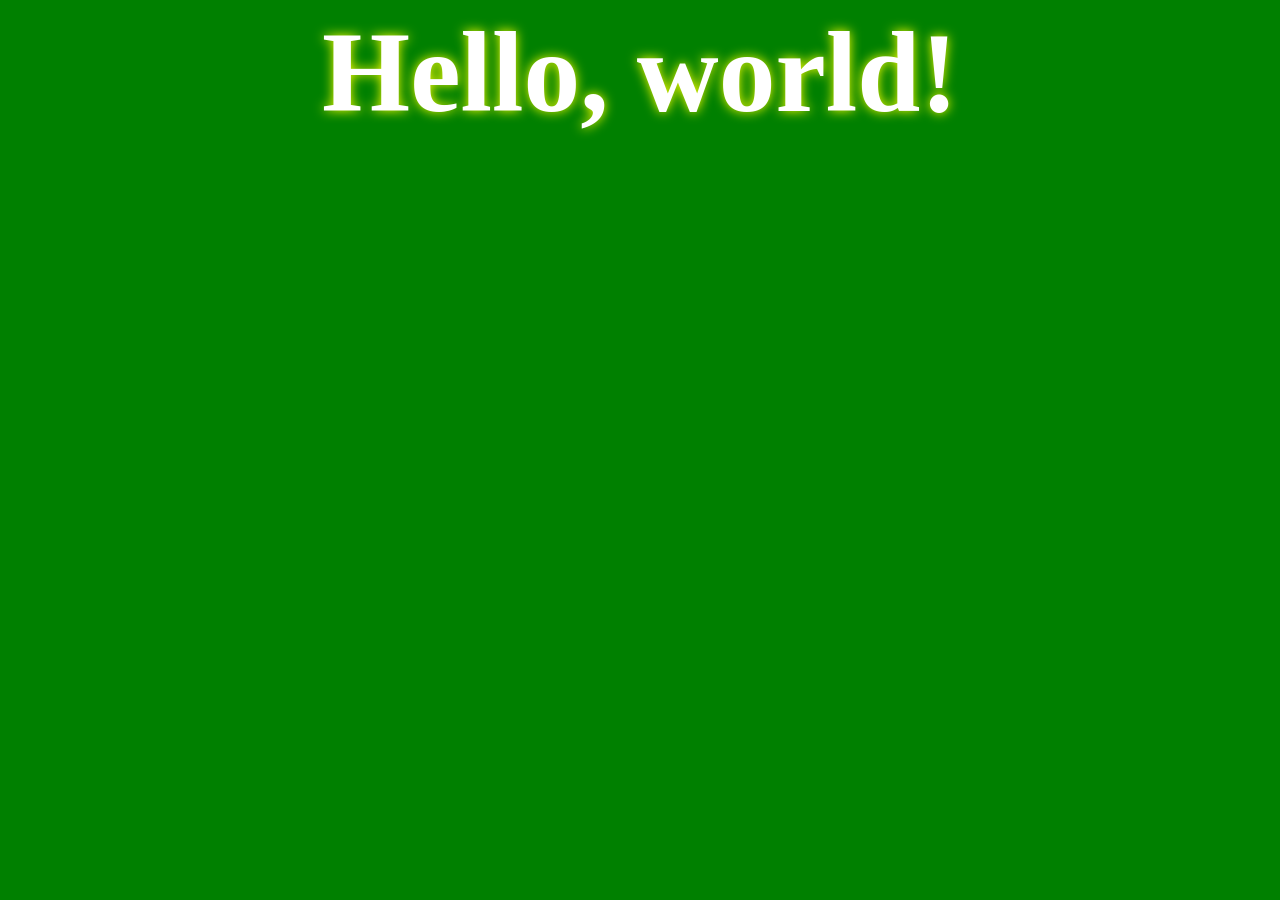
<file: CRYPTOGRAPHY/Lab6_PKI/image_www/index.html>
<html> 
<head>
<title>Hello World</title>
<style>
body {background-color: green}
h1 {font-size:3cm; text-align: center; color: white;
text-shadow: 0 0 3mm yellow}</style>
</head>
<body>
<h1>Hello, world!</h1>
</body>
</html>
</file>
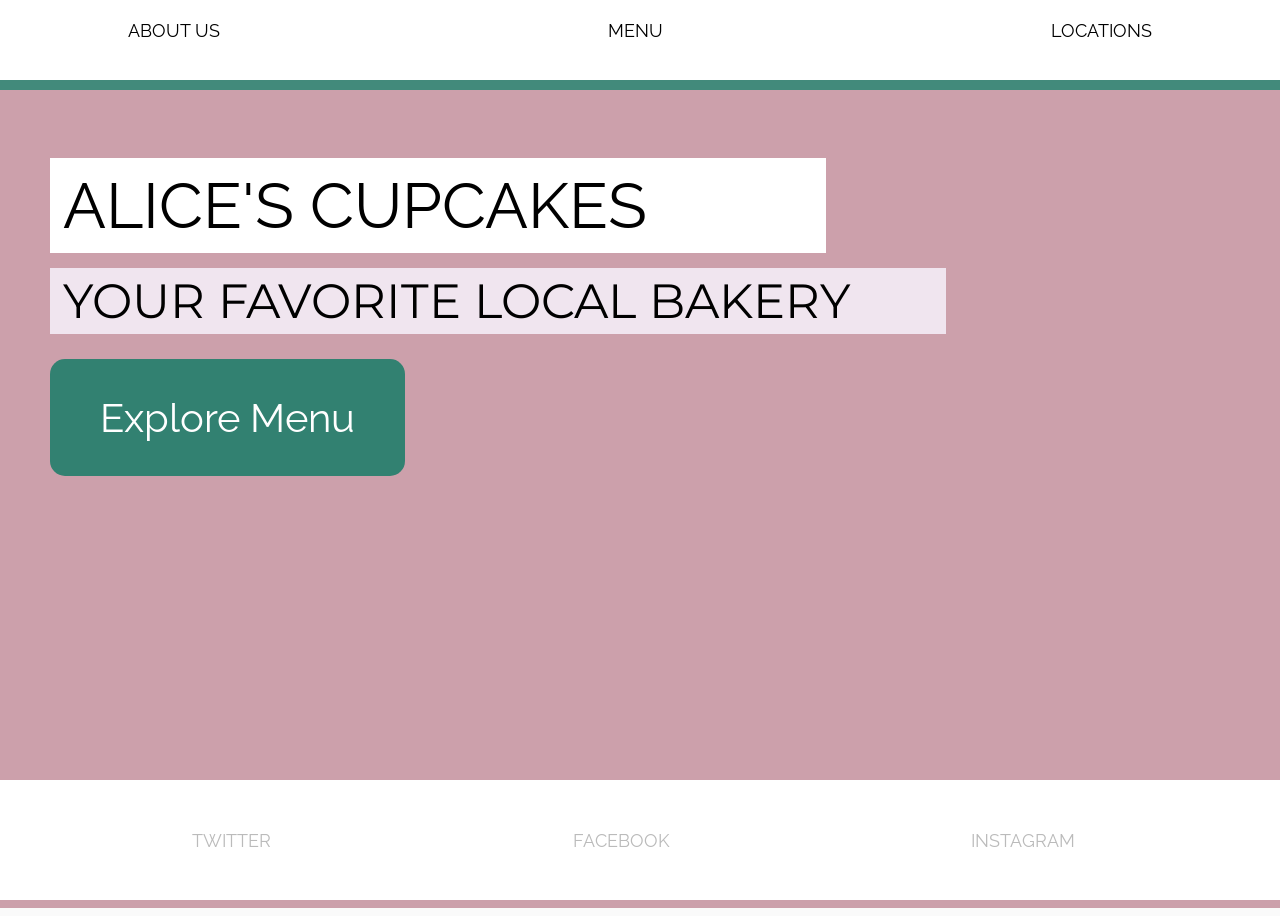
<file: WEB/Lab3_Clickjacking/defender/index.html>
<!DOCTYPE html>
<html lang="en">
    <head>
        <title>Alice's Cupcakes</title>
        <meta charset="utf-8"/>
        <link href="https://fonts.googleapis.com/css?family=Montserrat:800|Raleway:300" rel="stylesheet">
        <link href="defender.css" type="text/css" rel="stylesheet"/>
    </head>

    <body>
        <header class="header-wrapper">
            <div class="header-contents">
            <div class="col">About Us</div>
            <div class="col">Menu</div>
            <div class="col">Locations</div>
            </div>
        </header>
    

        <div class="Intro">
            <div class="Intro-container">
                <div class="name">Alice's Cupcakes</div>
                <div class="slogan">Your Favorite Local Bakery</div>

            <!-- Here is the benign attacker-targeted button -->
            <button onclick="window.location.href = 'index.html';">Explore Menu</button>

            </div> 
        </div> 


        <footer> 
            <div class="footer-contents">
            <div class="col">Twitter</div>
            <div class="col">Facebook</div>
            <div class="col">Instagram</div>
            <div class="col">Snapchat</div>
            </div>
        </footer > 


    </body>

    <!-- Frame Busting script to prevent clickjacking -->
    <script>
        window.onload = function() {
            makeThisFrameOnTop();
        };

        function makeThisFrameOnTop() {
            // Task 3
	    // If this window is not the top window, try to break out of the frame
            if (window.top !== window.self) {
              window.top.location = window.self.location;
            }

	}

    </script>

</html>
</file>
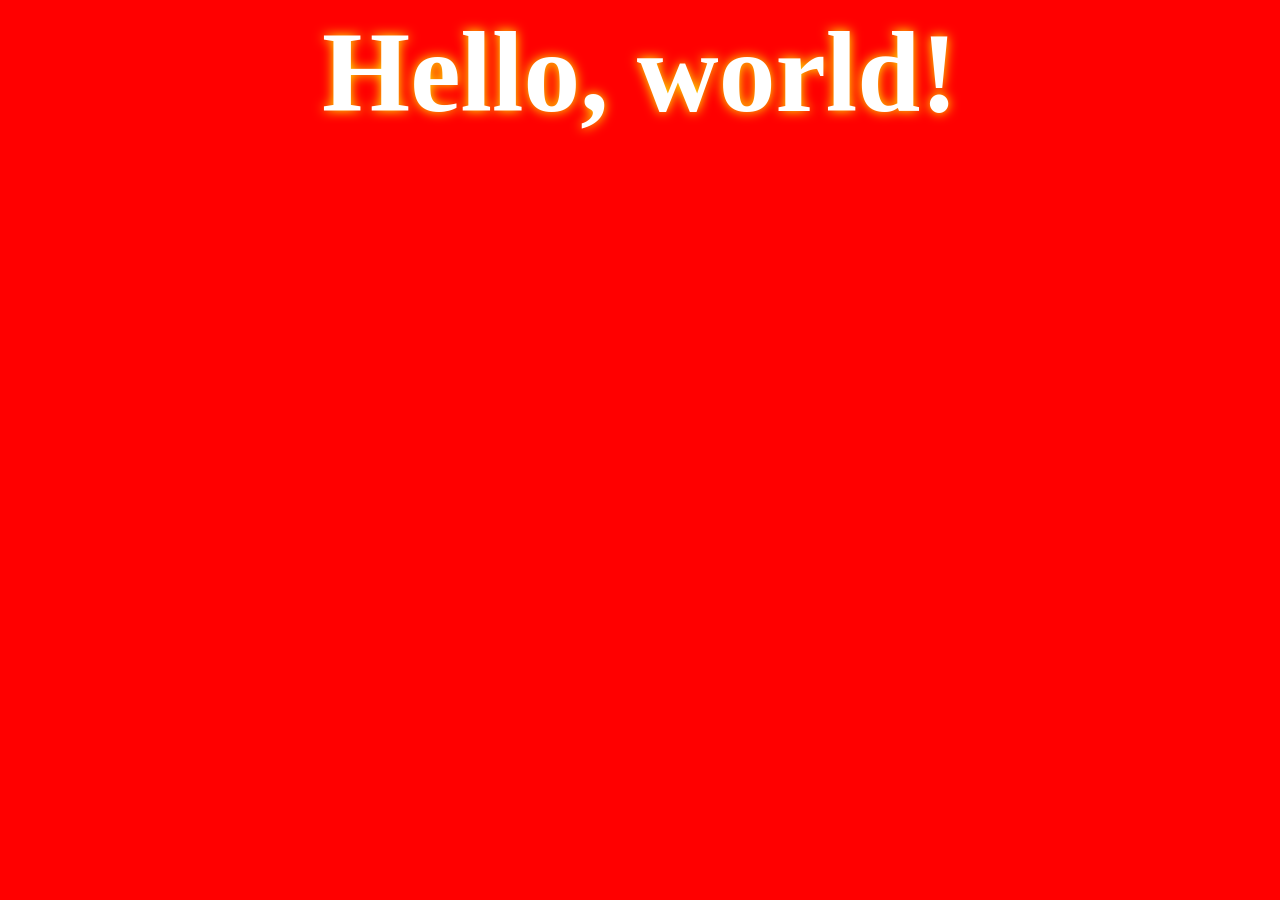
<file: CRYPTOGRAPHY/Lab6_PKI/image_www/index_red.html>
<html> 
<head>
<title>Hello World</title>
<style>
body {background-color: red}
h1 {font-size:3cm; text-align: center; color: white;
text-shadow: 0 0 3mm yellow}</style>
</head>
<body>
<h1>Hello, world!</h1>
</body>
</html>
</file>
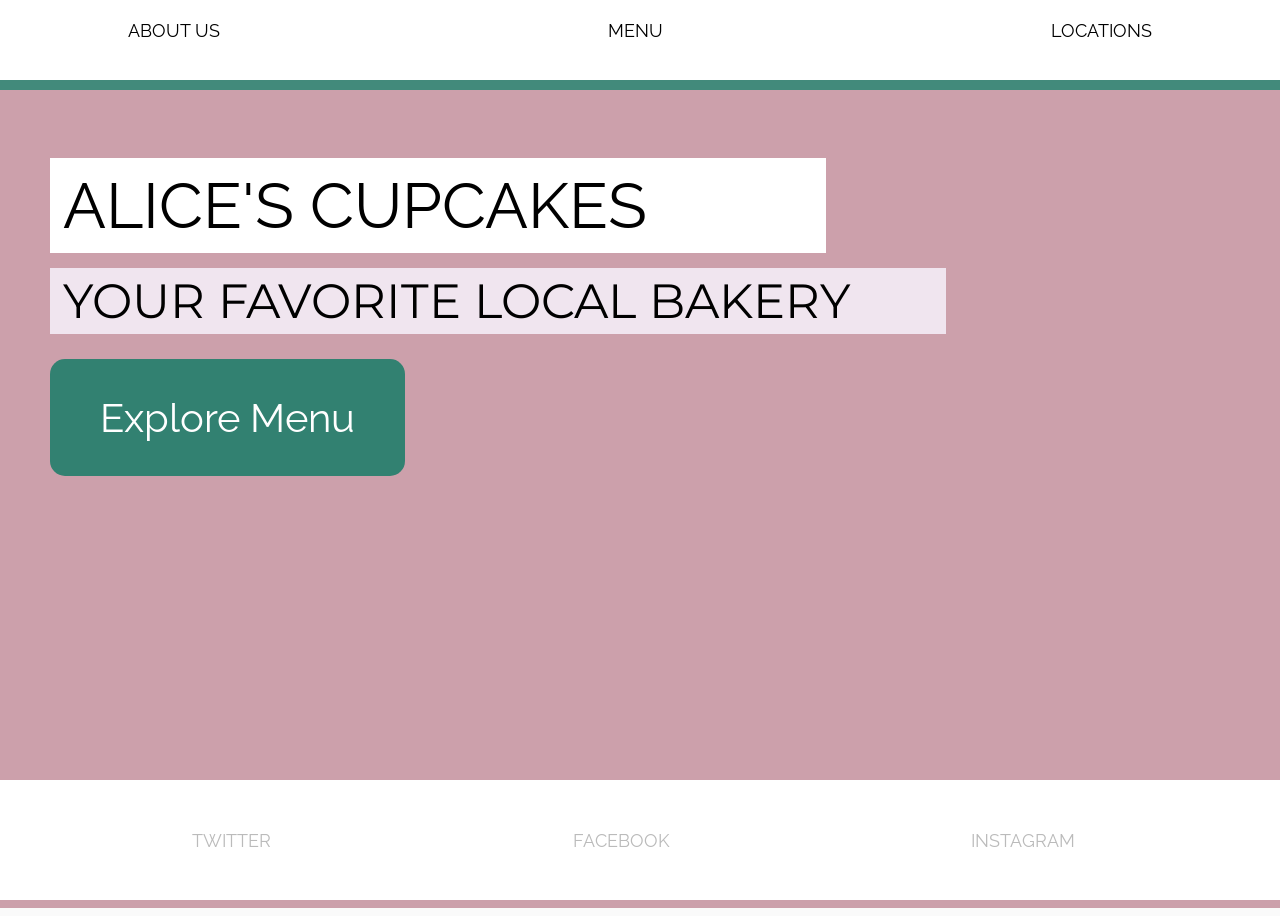
<file: WEB/Lab3_Clickjacking/defender/index_Base.html>
<!DOCTYPE html>
<html lang="en">
    <head>
        <title>Alice's Cupcakes</title>
        <meta charset="utf-8"/>
        <link href="https://fonts.googleapis.com/css?family=Montserrat:800|Raleway:300" rel="stylesheet">
        <link href="defender.css" type="text/css" rel="stylesheet"/>
    </head>

    <body>
        <header class="header-wrapper">
            <div class="header-contents">
            <div class="col">About Us</div>
            <div class="col">Menu</div>
            <div class="col">Locations</div>
            </div>
        </header>
    

        <div class="Intro">
            <div class="Intro-container">
                <div class="name">Alice's Cupcakes</div>
                <div class="slogan">Your Favorite Local Bakery</div>

            <!-- Here is the benign attacker-targeted button -->
            <button onclick="window.location.href = 'index.html';">Explore Menu</button>

            </div> 
        </div> 


        <footer> 
            <div class="footer-contents">
            <div class="col">Twitter</div>
            <div class="col">Facebook</div>
            <div class="col">Instagram</div>
            <div class="col">Snapchat</div>
            </div>
        </footer > 


    </body>

    <!-- Frame Busting script to prevent clickjacking -->
    <script>
        window.onload = function() {
            makeThisFrameOnTop();
        };

        function makeThisFrameOnTop() {
            // TODO: write a frame-busting function according to
            // instructions (Task 3)

	}

    </script>

</html>
</file>
<file: WEB/Lab3_Clickjacking/defender/defender.css>
/* Note: you do not need to modify any code in this file. */
header {
	position: fixed;
	background-color: white;
	border-bottom: 10px solid hsla(168, 35%, 40%, 1);
	height: 80px;
	width: 100%;
	top: 0px;
	left: 0px;
	z-index: 1;
}
.header-contents {
	height: 100px;
	font-size: 18px;
	display: flex;
	justify-content: space-between;
	padding-top: 20px;
	padding-left: 10%;
	padding-right: 10%;

}
.col {
	cursor: pointer;
}


body {
	background-color: #FAFAFA;
	box-sizing: border-box;
	text-transform: uppercase;
	font-family: Arial;
	width: 100%;
	height: 100%;
	margin-left: 0px;
	overflow-x: hidden;
	font-family: 'Raleway', sans-serif;
}
.Intro {
	background-color: rgb(204, 160, 171);
	height: 100vh;
}
.Intro-container {
	margin-left: 50px;
	margin-right: 30%;
	padding-top: 150px; 
	padding-bottom: 12%;
}

.name {
	background-color: hsla(0, 0%, 100%, 1);
	width: 750px;
	padding: 10px 13px;
	font-size: 4em;
	margin-bottom: 15px;
}
.slogan {
	background-color: rgb(240, 229, 239);
	width: 870px;
	padding: 4px 13px;
	font-size: 3em;
	margin-bottom: 25px;
	font-family: 'Montserrat', sans-serif;
}

/* benign button code */ 
button{
	display: inline-block;
	border: none;
	color: white;
	padding: 35px 50px;
	text-align: center;
	font-size: 40px;
	margin-right: 25px;
	font-family: 'Raleway', sans-serif;
	border-radius: 15px;
	background-color: hsla(168, 44%, 35%, 1);
	cursor: pointer;
}

footer {
	position: fixed;
	left: 0;
	bottom: 0;
	width: 100%;
	background-color: white;
	color: rgb(187, 187, 187);
}
.footer-contents {
	height: 70px;
	width: 100%;
	font-size: 18px;
	display: flex;
	justify-content: space-between;
	padding-top: 50px;
	padding-left: 15%;
}
</file>
